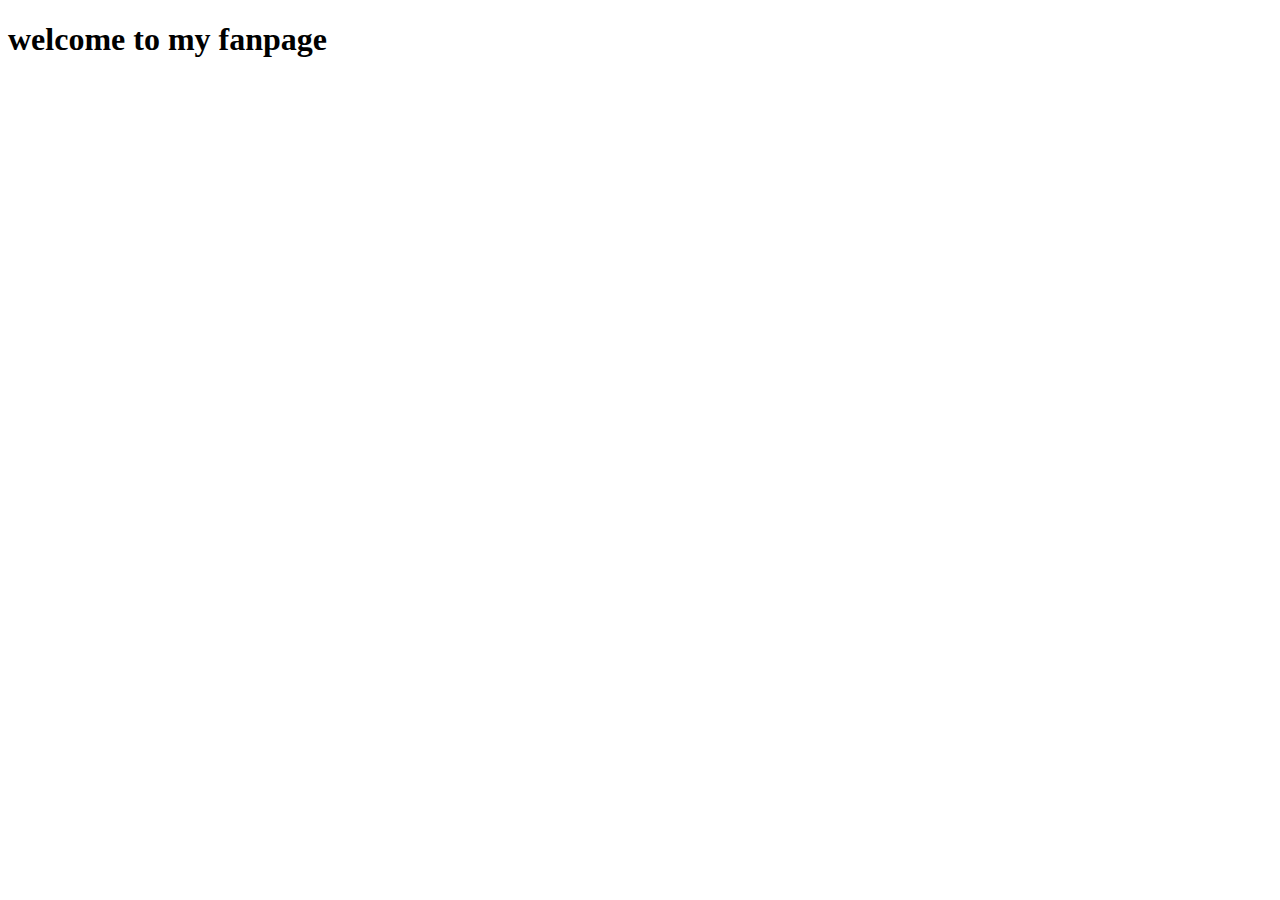
<file: src/_includes/index.html>
<!DOCTYPE html>
<html lang="en">
<head>
    <meta charset="utf-8">
    <meta name="viewport" content="width=device-width, initial-scale=1.0">
    <meta name="Author" content="Nicolas Weber">
    <meta name="description" content="Remnant 2 fanpage">
</head>
<body>
<h1>welcome to my fanpage</h1>
</body>
</html>
</file>
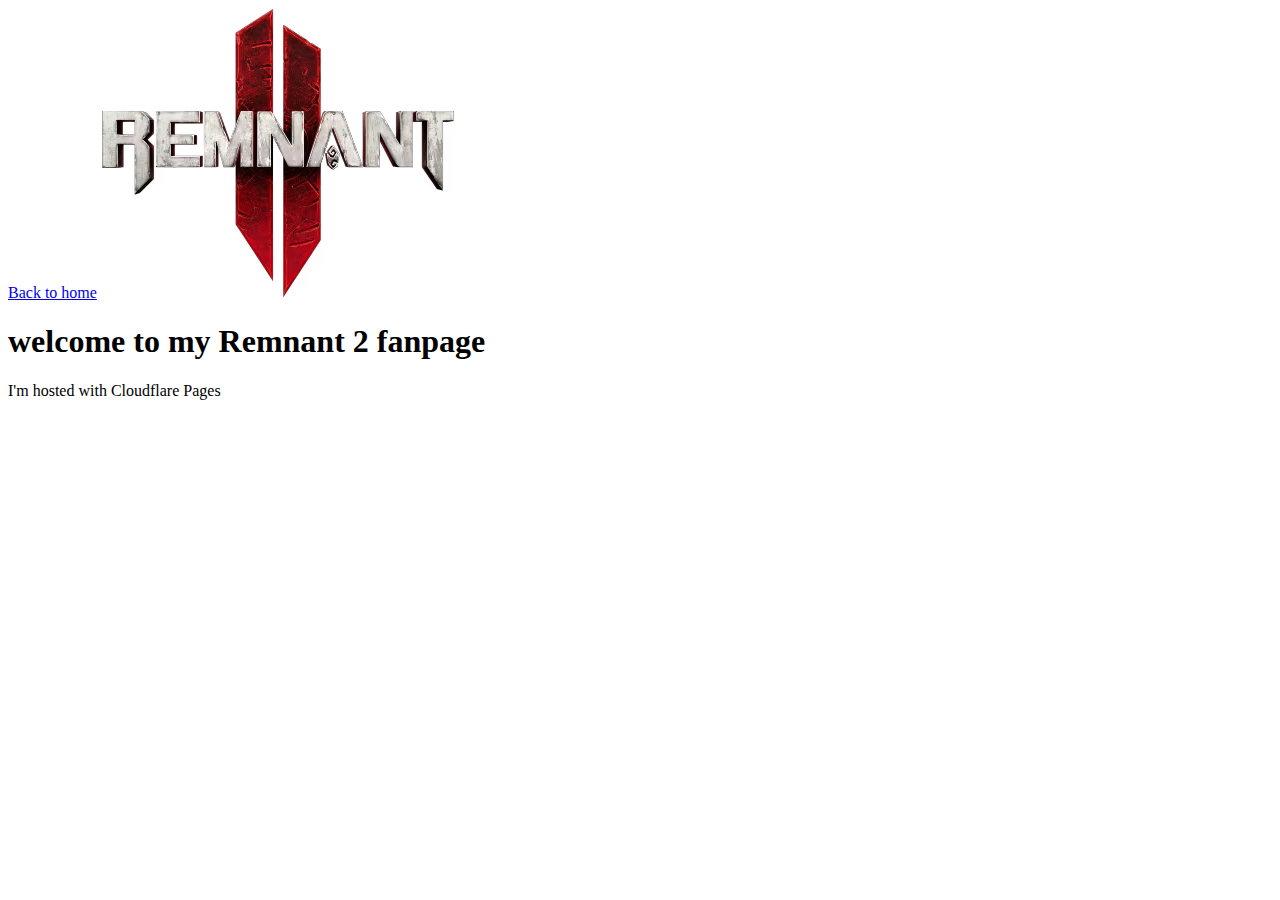
<file: remnant2/remnant.html>
<!DOCTYPE html>
<html lang="en">
<head>
    <meta charset="utf-8">
    <meta name="viewport" content="width=device-width, initial-scale=1.0">
    <meta name="Author" content="Nicolas Weber">
    <meta name="description" content="Remnant 2 fanpage">
</head>
<body>
<a href="/index.html">Back to home</a>
<img src="/images/Remnant_2_Logo.png" alt="Remnant 2 logo" width="354" height="290">
<h1>welcome to my Remnant 2 fanpage</h1>
<p>I'm hosted with Cloudflare Pages</p>
</body>
</html>
</file>
